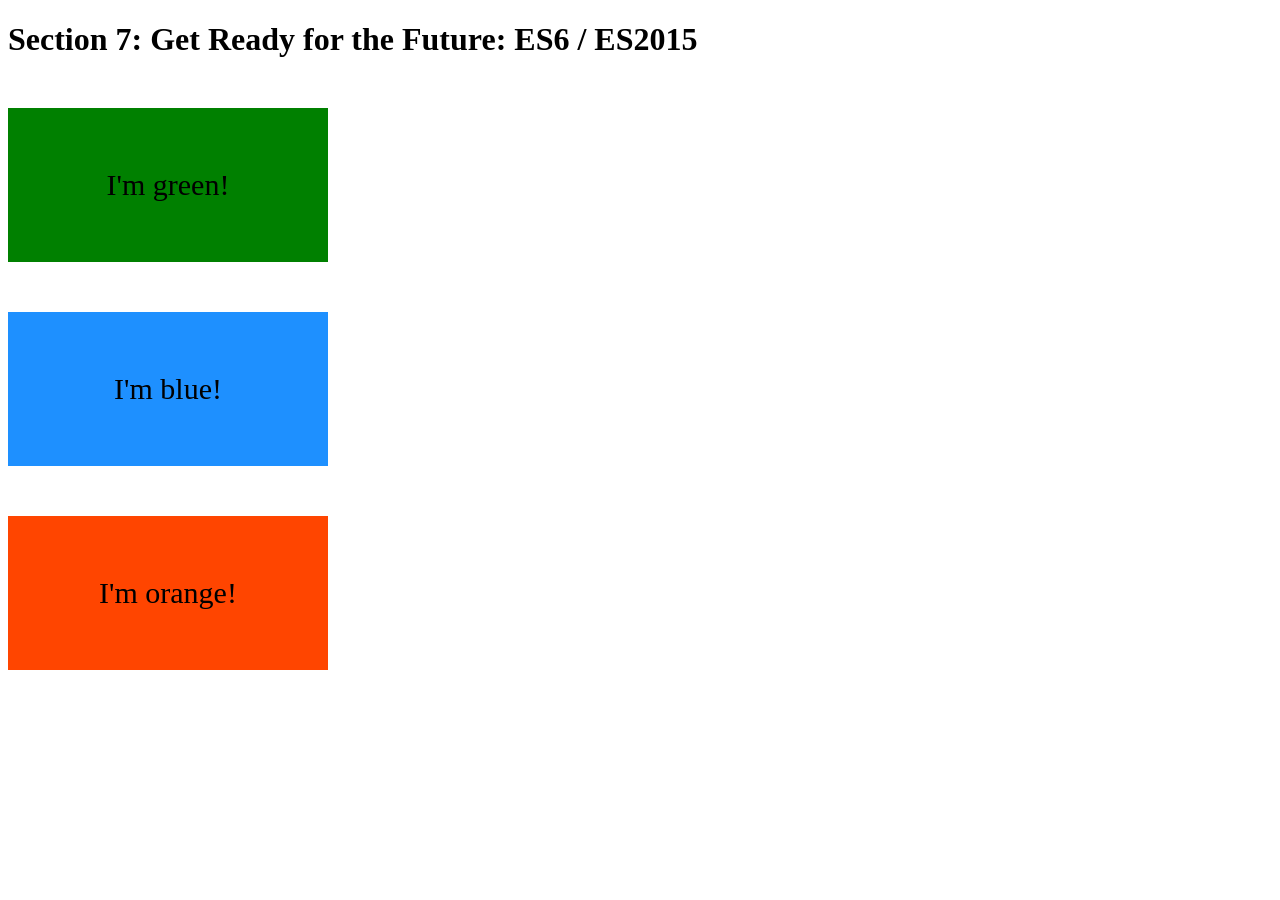
<file: es6/index.html>
<!DOCTYPE html>
<html lang="en">
    <head>
        <meta charset="UTF-8">
        <title>Section 7: Get Ready for the Future: ES6 / ES2015</title>
        
        <style>
            .box {
                width: 200px;
                padding: 60px;
                text-align: center;
                font-size: 30px;
                margin-top: 50px;
            }
            
            .green { background-color: green; }
            .blue { background-color: dodgerblue; }
            .orange { background-color: orangered; }
            
        </style>
        
    </head>

    <body>
        <h1>Section 7: Get Ready for the Future: ES6 / ES2015</h1>
        
        <div class="box green">I'm green!</div>
        <div class="box blue">I'm blue!</div>
        <div class="box orange">I'm orange!</div>
        
        <script src="script.js"></script>
    </body>
</html>
</file>
